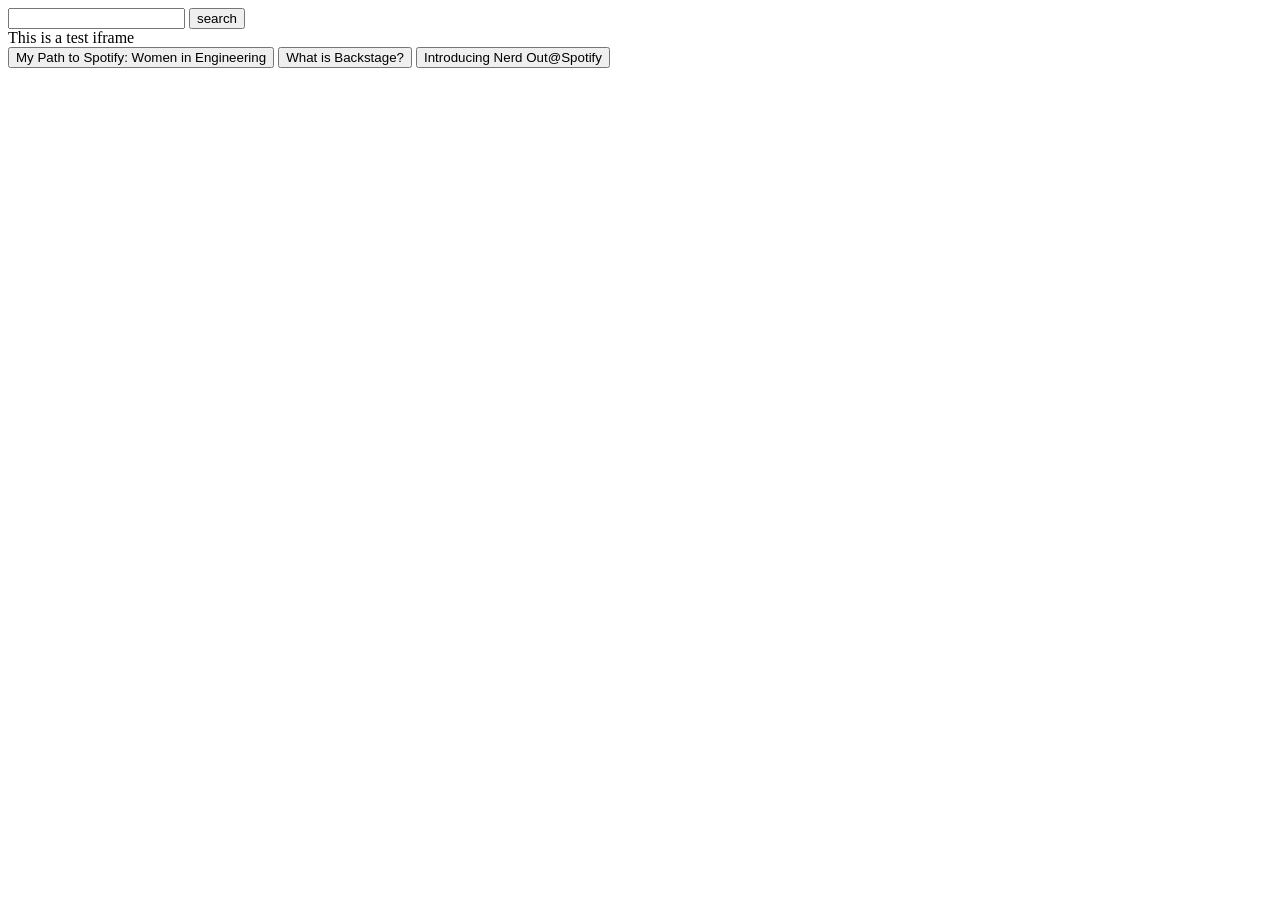
<file: src/index.html>
<!DOCTYPE html>
<html lang="en">
<head>
    <meta charset="UTF-8">
    <meta name="viewport" content="width=device-width, initial-scale=1.0">
    <script src="https://open.spotify.com/embed/iframe-api/v1" defer></script>
    <script src="index.js" defer></script>
    <title>Document</title>
</head>
<body>
    <input type="search" id="searchBar"></input>

    <button id="searchButton">search</button>    
</body>
<body>
    <div id="embed-iframe">This is a test iframe</div>
    <div class="episodes">
    <button class="episode" data-spotify-id="spotify:episode:7makk4oTQel546B0PZlDM5">
        My Path to Spotify: Women in Engineering
    </button>

    <button class="episode" data-spotify-id="spotify:episode:43cbJh4ccRD7lzM2730YK3">
        What is Backstage?
    </button>

    <button class="episode" data-spotify-id="spotify:episode:6I3ZzCxRhRkNqnQNo8AZPV">
        Introducing Nerd Out@Spotify
    </button>
    </div>
</body>
</html>
</file>
